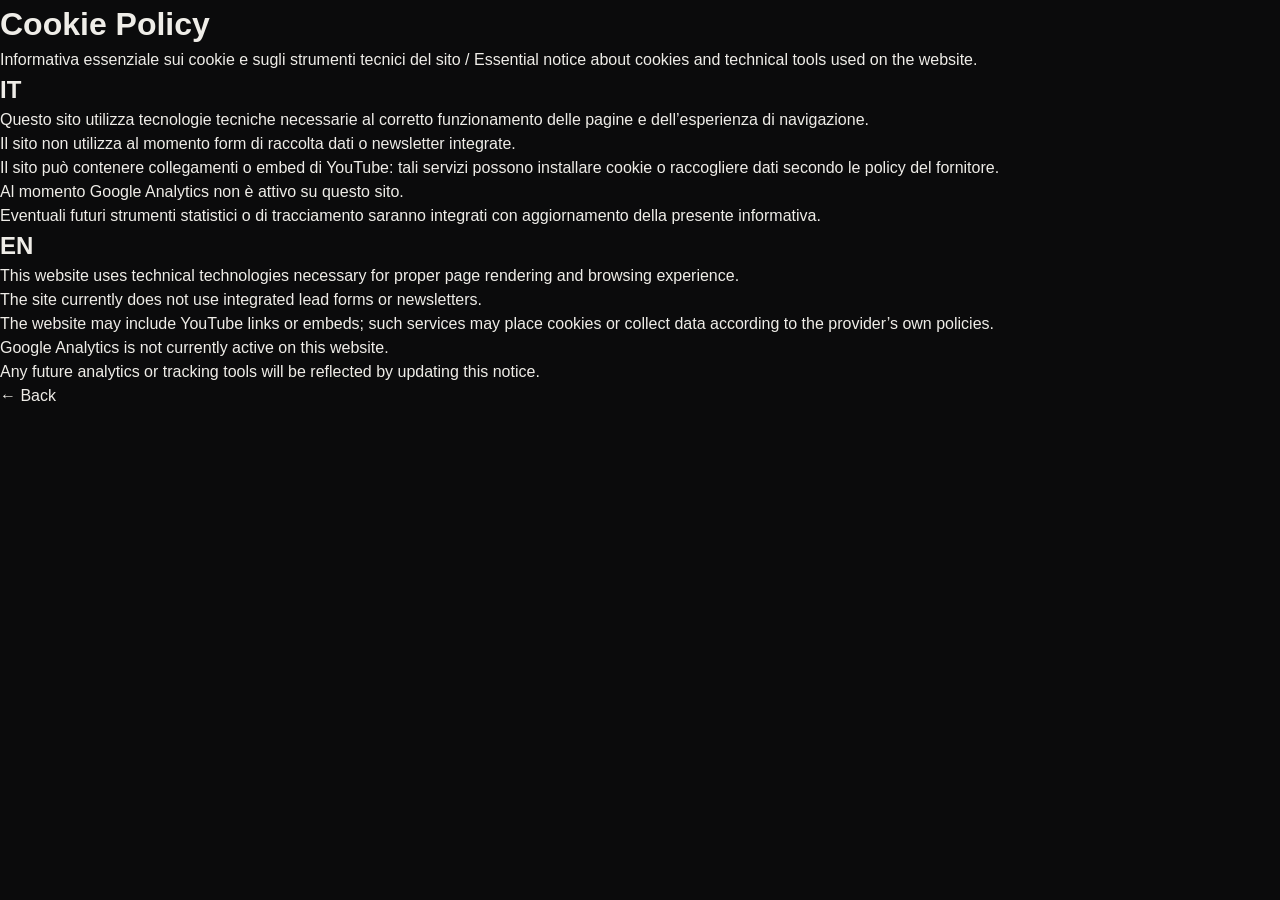
<file: cookie.html>
<!DOCTYPE html>
<html lang="it">
<head>
  <meta charset="UTF-8">
  <meta name="viewport" content="width=device-width, initial-scale=1.0">
  <title>Cookie Policy — Andrea Monzani</title>
  <link rel="preconnect" href="https://api.fontshare.com">
  <link href="https://api.fontshare.com/v2/css?f[]=satoshi@300,400,500,700,900&display=swap" rel="stylesheet">
  <link rel="stylesheet" href="styles/main.css?v=10">
</head>
<body>
  <main class="legal-page">
    <div class="legal-wrap">
      <h1>Cookie Policy</h1>
      <p class="legal-lead">Informativa essenziale sui cookie e sugli strumenti tecnici del sito / Essential notice about cookies and technical tools used on the website.</p>

      <section class="legal-section">
        <h2>IT</h2>
        <ul>
          <li>Questo sito utilizza tecnologie tecniche necessarie al corretto funzionamento delle pagine e dell’esperienza di navigazione.</li>
          <li>Il sito non utilizza al momento form di raccolta dati o newsletter integrate.</li>
          <li>Il sito può contenere collegamenti o embed di YouTube: tali servizi possono installare cookie o raccogliere dati secondo le policy del fornitore.</li>
          <li>Al momento Google Analytics non è attivo su questo sito.</li>
          <li>Eventuali futuri strumenti statistici o di tracciamento saranno integrati con aggiornamento della presente informativa.</li>
        </ul>
      </section>

      <section class="legal-section">
        <h2>EN</h2>
        <ul>
          <li>This website uses technical technologies necessary for proper page rendering and browsing experience.</li>
          <li>The site currently does not use integrated lead forms or newsletters.</li>
          <li>The website may include YouTube links or embeds; such services may place cookies or collect data according to the provider’s own policies.</li>
          <li>Google Analytics is not currently active on this website.</li>
          <li>Any future analytics or tracking tools will be reflected by updating this notice.</li>
        </ul>
      </section>

      <a class="legal-back" href="index.html">← Back</a>
    </div>
  </main>
</body>
</html>
</file>
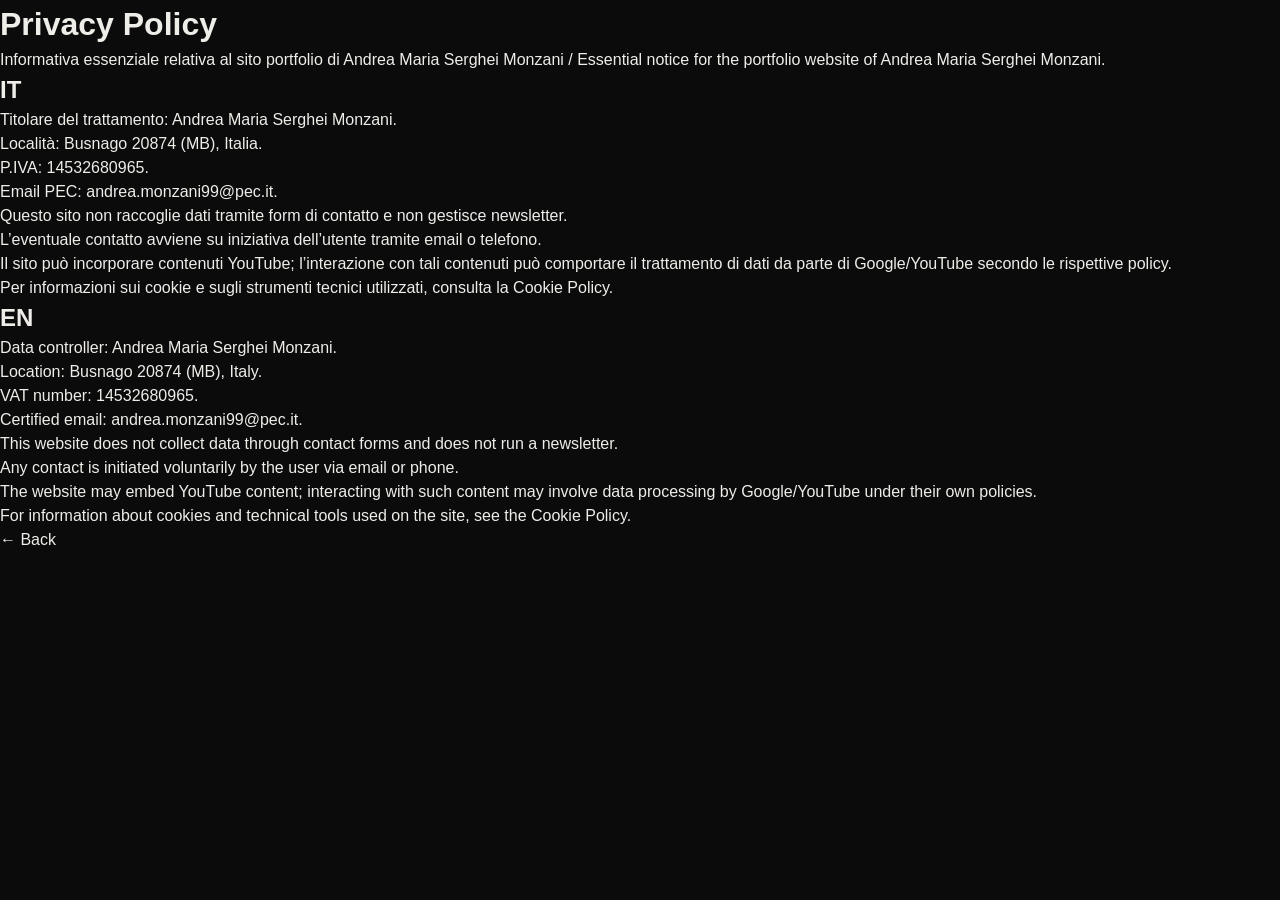
<file: privacy.html>
<!DOCTYPE html>
<html lang="it">
<head>
  <meta charset="UTF-8">
  <meta name="viewport" content="width=device-width, initial-scale=1.0">
  <title>Privacy Policy — Andrea Monzani</title>
  <link rel="preconnect" href="https://api.fontshare.com">
  <link href="https://api.fontshare.com/v2/css?f[]=satoshi@300,400,500,700,900&display=swap" rel="stylesheet">
  <link rel="stylesheet" href="styles/main.css?v=10">
</head>
<body>
  <main class="legal-page">
    <div class="legal-wrap">
      <h1>Privacy Policy</h1>
      <p class="legal-lead">Informativa essenziale relativa al sito portfolio di Andrea Maria Serghei Monzani / Essential notice for the portfolio website of Andrea Maria Serghei Monzani.</p>

      <section class="legal-section">
        <h2>IT</h2>
        <ul>
          <li>Titolare del trattamento: Andrea Maria Serghei Monzani.</li>
          <li>Località: Busnago 20874 (MB), Italia.</li>
          <li>P.IVA: 14532680965.</li>
          <li>Email PEC: <a href="mailto:andrea.monzani99@pec.it">andrea.monzani99@pec.it</a>.</li>
          <li>Questo sito non raccoglie dati tramite form di contatto e non gestisce newsletter.</li>
          <li>L’eventuale contatto avviene su iniziativa dell’utente tramite email o telefono.</li>
          <li>Il sito può incorporare contenuti YouTube; l’interazione con tali contenuti può comportare il trattamento di dati da parte di Google/YouTube secondo le rispettive policy.</li>
          <li>Per informazioni sui cookie e sugli strumenti tecnici utilizzati, consulta la Cookie Policy.</li>
        </ul>
      </section>

      <section class="legal-section">
        <h2>EN</h2>
        <ul>
          <li>Data controller: Andrea Maria Serghei Monzani.</li>
          <li>Location: Busnago 20874 (MB), Italy.</li>
          <li>VAT number: 14532680965.</li>
          <li>Certified email: <a href="mailto:andrea.monzani99@pec.it">andrea.monzani99@pec.it</a>.</li>
          <li>This website does not collect data through contact forms and does not run a newsletter.</li>
          <li>Any contact is initiated voluntarily by the user via email or phone.</li>
          <li>The website may embed YouTube content; interacting with such content may involve data processing by Google/YouTube under their own policies.</li>
          <li>For information about cookies and technical tools used on the site, see the Cookie Policy.</li>
        </ul>
      </section>

      <a class="legal-back" href="index.html">← Back</a>
    </div>
  </main>
</body>
</html>
</file>
<file: styles/main.css>
:root {
  --bg: #0b0b0c;
  --fg: #efede8;
  --muted: #c4becb;
  --line: rgba(239, 237, 232, 0.11);
  --line-strong: rgba(239, 237, 232, 0.22);
  --accent: #8f79e6;
  --accent-soft: rgba(143, 121, 230, 0.22);
  --accent-glow: rgba(143, 121, 230, 0.42);
  --surface: rgba(255, 255, 255, 0.025);
  --surface-strong: #151419;
  --header-bg: rgba(11, 11, 12, 0.45);
  --font: "Satoshi", -apple-system, BlinkMacSystemFont, "Segoe UI", sans-serif;
  --gutter: clamp(20px, 5vw, 92px);
  --section-pad: clamp(68px, 10vw, 150px);
  --ease: cubic-bezier(0.16, 1, 0.3, 1);
  --pointer-x: 50%;
  --pointer-y: 50%;
  --scroll-shift: 0px;
}

/* MODALITÀ INVERTITA (SHAKE / TOGGLE) */
html.theme-inverted {
  --bg: #efede8;
  --fg: #0b0b0c;
  --muted: #4a4654;
  --line: rgba(11, 11, 12, 0.12);
  --line-strong: rgba(11, 11, 12, 0.24);
  --accent: #6849d6;
  --accent-soft: rgba(104, 73, 214, 0.16);
  --accent-glow: rgba(104, 73, 214, 0.32);
  --surface: rgba(11, 11, 12, 0.035);
  --surface-strong: #e4e1da;
  --header-bg: rgba(239, 237, 232, 0.68);
}

html.theme-inverted .client-slot img { filter: grayscale(1) brightness(0.15); }
html.theme-inverted .desktop-nav-wrap { background: linear-gradient(0deg, #e5e2db, #f4f2ee); box-shadow: inset 0 2px 6px rgba(11, 11, 12, 0.08); }
html.theme-inverted .desktop-nav-wrap .active-bubble { background: linear-gradient(180deg, #1b1a1f, #0b0b0c); box-shadow: 0 4px 12px rgba(11, 11, 12, 0.25); }
html.theme-inverted .nav-item-desktop.active { color: #efede8; }
html.theme-inverted .desktop-nav-wrap .hover-bubble { background: rgba(11, 11, 12, 0.06); box-shadow: none; }

* { box-sizing: border-box; }
html { scroll-behavior: smooth; }

body {
  margin: 0;
  background: var(--bg);
  color: var(--fg);
  font-family: var(--font);
  font-size: 16px;
  line-height: 1.5;
  overflow-x: hidden;
  cursor: none;
  transition: background-color 0.55s var(--ease), color 0.55s var(--ease);
}

@media (pointer: fine) { body, a, button, * { cursor: none !important; } }
@media (pointer: coarse) { .cursor { display: none !important; } body, a, button, * { cursor: auto !important; } }

.en { display: none; }
html.lang-en .it { display: none; }
html.lang-en .en { display: inline; }

h1, h2, h3, p { margin: 0; }
img { max-width: 100%; height: auto; display: block; }
a { color: inherit; text-decoration: none; }
button { font: inherit; color: inherit; background: none; border: 0; padding: 0; cursor: pointer; text-align: left; }
ul, ol { list-style: none; padding: 0; margin: 0; }

.skip-link { position: absolute; left: 0; top: -48px; background: var(--accent); color: #fff; padding: 12px 20px; z-index: 10002; font-weight: 600; transition: top 0.2s var(--ease); }
.skip-link:focus { top: 0; }
:focus-visible { outline: 2px solid var(--accent); outline-offset: 3px; }

/* INTRO CURTAIN */
.intro-curtain {
  position: fixed;
  inset: 0;
  z-index: 10000;
  background: #0b0b0c;
  color: #efede8;
  display: grid;
  place-items: center;
  clip-path: inset(0 0 0 0);
  transition: clip-path 0.75s cubic-bezier(0.76, 0, 0.24, 1), opacity 0.4s ease;
  pointer-events: none;
}
.intro-curtain.is-done {
  clip-path: inset(0 0 100% 0);
  opacity: 0;
}
.intro-inner {
  display: flex;
  flex-direction: column;
  align-items: center;
  gap: 8px;
}
.intro-tc {
  font-variant-numeric: tabular-nums;
  font-size: 0.85rem;
  letter-spacing: 0.2em;
  color: var(--accent);
  font-weight: 600;
}
.intro-name {
  font-size: clamp(1.2rem, 3vw, 1.8rem);
  font-weight: 700;
  letter-spacing: -0.02em;
}

.grain { position: fixed; inset: -25%; width: 150%; height: 150%; z-index: 9997; pointer-events: none; opacity: 0.04; mix-blend-mode: overlay; background-image: url("data:image/svg+xml,%3Csvg xmlns='http://www.w3.org/2000/svg' width='140' height='140'%3E%3Cfilter id='n'%3E%3CfeTurbulence type='fractalNoise' baseFrequency='0.85' numOctaves='2' stitchTiles='stitch'/%3E%3C/filter%3E%3Crect width='100%25' height='100%25' filter='url(%23n)'/%3E%3C/svg%3E"); }
.bg-ambient { position: fixed; inset: 0; z-index: -1; pointer-events: none; background: radial-gradient(640px circle at var(--pointer-x) var(--pointer-y), rgba(143, 121, 230, 0.11), transparent 62%); }

.cursor { position: fixed; top: 0; left: 0; width: 0; height: 0; z-index: 9999; pointer-events: none; opacity: 0; transition: opacity 0.2s var(--ease); }
.cursor--visible { opacity: 1; }
.cursor-ring { position: absolute; top: -18px; left: -18px; width: 36px; height: 36px; border: 1px solid var(--fg); border-radius: 50%; opacity: 0.5; transition: width 0.2s var(--ease), height 0.2s var(--ease), top 0.2s var(--ease), left 0.2s var(--ease), transform 0.15s var(--ease); }
.cursor-dot { position: absolute; top: -2px; left: -2px; width: 4px; height: 4px; border-radius: 50%; background: var(--accent); }
.cursor-label { position: absolute; top: 28px; left: -30px; width: 90px; text-align: center; font-size: 0.75rem; font-weight: 700; letter-spacing: 0.08em; text-transform: uppercase; color: var(--accent); opacity: 0; transition: opacity 0.2s var(--ease); }
.cursor--active .cursor-ring { width: 56px; height: 56px; top: -28px; left: -28px; border-color: var(--line-strong); }
.cursor--play .cursor-ring { width: 68px; height: 68px; top: -34px; left: -34px; border-color: var(--accent); }
.cursor--play .cursor-label { opacity: 1; }

/* HEADER */
.site-header {
  position: fixed; top: 0; left: 0; right: 0; z-index: 500;
  display: grid; grid-template-columns: 1fr auto 1fr; align-items: center;
  padding: 18px var(--gutter);
  backdrop-filter: blur(18px);
  background: var(--header-bg);
  transition: background-color 0.5s var(--ease);
}
.logo-mark { justify-self: flex-start; }
.logo-mark a { display: flex; align-items: center; gap: 10px; font-weight: 700; font-size: 1.05rem; }
.logo-mark svg { width: 24px; height: 24px; }

.header-controls { justify-self: flex-end; display: flex; align-items: center; gap: 14px; z-index: 10; }
.theme-toggle {
  width: 28px; height: 28px; border-radius: 50%;
  border: 1px solid var(--line-strong);
  display: grid; place-items: center;
  background: var(--surface);
  transition: border-color 0.3s var(--ease), transform 0.35s var(--ease);
}
.theme-toggle:hover { border-color: var(--accent); transform: rotate(180deg); }
.theme-toggle-disc { width: 12px; height: 12px; border-radius: 50%; background: linear-gradient(90deg, var(--fg) 50%, transparent 50%); border: 1px solid var(--fg); }

.lang-wrap { display: flex; align-items: center; gap: 6px; }
.lang-switch { font-size: 0.85rem; color: var(--muted); font-weight: 500; transition: color 0.2s; }
.lang-switch:hover, .lang-switch[aria-pressed="true"] { color: var(--fg); font-weight: 700; }
.nav-sep { color: var(--line-strong); font-size: 0.85rem; margin: 0 -4px; }

.desktop-nav-wrap {
  justify-self: center;
  border: 1px solid var(--line-strong); border-radius: 500px; position: relative;
  box-shadow: inset 0 4px 10px rgba(0, 0, 0, 0.55);
  background: linear-gradient(0deg, #141416, #242428);
  display: inline-flex; align-items: center; padding: 6px; gap: 4px;
}
.nav-item-desktop {
  z-index: 10; position: relative; display: flex; align-items: center; justify-content: center;
  padding: 10px 20px; color: var(--fg); font-weight: 500; font-size: 0.92rem; white-space: nowrap; line-height: 1;
  transition: color 0.3s var(--ease);
}
.nav-item-desktop.active { color: #0b0b0c; font-weight: 700; }
.desktop-nav-wrap .bubble {
  position: absolute; top: 0; left: 0; border-radius: 500px; pointer-events: none; opacity: 0;
  transition: transform 0.4s var(--ease), width 0.4s var(--ease), height 0.4s var(--ease), opacity 0.3s;
}
.desktop-nav-wrap .active-bubble { z-index: 2; background: linear-gradient(180deg, #f2f2f2, #b3b3b3); box-shadow: inset 0 2px 7px #fff, 0 4px 14px rgba(0, 0, 0, 0.4); }
.desktop-nav-wrap .hover-bubble { z-index: 1; background: linear-gradient(180deg, var(--line-strong), #212121); }

/* HERO: DIRECTOR'S SPOTLIGHT STAGE */
.hero {
  position: relative;
  min-height: 100svh;
  display: grid;
  grid-template-columns: minmax(320px, 0.92fr) minmax(380px, 1.08fr);
  align-items: center;
  gap: clamp(32px, 5vw, 72px);
  padding: calc(var(--gutter) * 1.45) var(--gutter) var(--gutter);
  overflow-x: clip;
}
.hero-content { position: relative; z-index: 2; }
.eyebrow { font-size: 0.78rem; letter-spacing: 0.14em; text-transform: uppercase; color: var(--muted); font-weight: 600; display: block; margin-bottom: 18px; }
.hero h1 { font-weight: 700; font-size: clamp(2.4rem, 4.8vw, 4.5rem); line-height: 1.04; letter-spacing: -0.025em; }
.hero-sub { margin-top: 20px; max-width: 40ch; color: var(--muted); font-size: clamp(0.98rem, 1.3vw, 1.08rem); line-height: 1.6; }

/* Tracklist Interattiva */
.hero-tracklist {
  margin-top: 32px;
  display: flex;
  flex-direction: column;
  border-top: 1px solid var(--line);
}
.track-item {
  display: grid;
  grid-template-columns: 32px 1fr auto;
  align-items: center;
  gap: 12px;
  padding: 13px 6px;
  border-bottom: 1px solid var(--line);
  color: var(--muted);
  transition: color 0.3s var(--ease), padding-left 0.3s var(--ease), border-color 0.3s var(--ease);
}
.track-item:hover,
.track-item.is-active {
  color: var(--fg);
  padding-left: 12px;
  border-bottom-color: var(--accent);
}
.track-num { font-variant-numeric: tabular-nums; font-size: 0.78rem; color: var(--accent); font-weight: 700; }
.track-name { font-size: 0.96rem; font-weight: 600; letter-spacing: -0.01em; }
.track-year { font-variant-numeric: tabular-nums; font-size: 0.78rem; opacity: 0.7; }

/* Stage Widescreen Oversize */
.hero-stage-wrap {
  position: relative;
  width: 100%;
  z-index: 2;
}
.hero-orb { position: absolute; border-radius: 50%; filter: blur(64px); opacity: 0.55; pointer-events: none; z-index: 0; }
.hero-orb-a { width: 240px; height: 240px; top: -12%; left: 4%; background: rgba(143, 121, 230, 0.22); }
.hero-orb-b { width: 280px; height: 280px; right: -4%; bottom: -10%; background: rgba(143, 121, 230, 0.12); }

.hero-stage {
  position: relative;
  z-index: 1;
  width: 100%;
  aspect-ratio: 16 / 10;
  border-radius: 20px;
  overflow: hidden;
  background: #121216;
  border: 1px solid var(--line-strong);
  box-shadow: 0 32px 72px rgba(0, 0, 0, 0.48);
  display: block;
  transform: perspective(1200px) rotateX(var(--rx, 0deg)) rotateY(var(--ry, 0deg));
  transition: transform 0.5s var(--ease), border-color 0.35s var(--ease), box-shadow 0.35s var(--ease);
  --mx: 50%;
  --my: 50%;
  --rx: 0deg;
  --ry: 0deg;
}
.hero-stage:hover, .hero-stage:focus-visible {
  border-color: var(--accent);
  box-shadow: 0 40px 88px rgba(0, 0, 0, 0.62), 0 0 36px -8px var(--accent-glow);
}
.hero-stage.is-tilting { transition: transform 0.1s linear, border-color 0.35s var(--ease), box-shadow 0.35s var(--ease); }

.stage-media { position: absolute; inset: 0; overflow: hidden; }
.stage-media img {
  width: 100%; height: 100%; object-fit: cover;
  transform: scale(1.03);
  transition: transform 0.7s var(--ease), opacity 0.35s var(--ease);
}
.hero-stage:hover .stage-media img { transform: scale(1.07); }
.stage-media img.is-swapping { opacity: 0.35; transform: scale(1.08); }

.stage-sheen {
  position: absolute; inset: 0; z-index: 2; pointer-events: none; opacity: 0;
  background: radial-gradient(360px circle at var(--mx) var(--my), rgba(255, 255, 255, 0.22), rgba(143, 121, 230, 0.14) 40%, transparent 72%);
  mix-blend-mode: screen; transition: opacity 0.35s var(--ease);
}
.hero-stage:hover .stage-sheen { opacity: 1; }

.stage-rim {
  position: absolute; inset: 0; z-index: 3; border-radius: inherit; pointer-events: none; padding: 1px;
  background: radial-gradient(280px circle at var(--mx) var(--my), rgba(182, 165, 255, 0.9), rgba(143, 121, 230, 0.25) 48%, transparent 78%);
  -webkit-mask: linear-gradient(#fff 0 0) content-box, linear-gradient(#fff 0 0);
  -webkit-mask-composite: xor; mask-composite: exclude; opacity: 0; transition: opacity 0.35s var(--ease);
}
.hero-stage:hover .stage-rim { opacity: 1; }

.stage-overlay { position: absolute; inset: 0; z-index: 2; background: linear-gradient(0deg, rgba(10, 10, 12, 0.88) 0%, rgba(10, 10, 12, 0.15) 55%, transparent 100%); pointer-events: none; }
.stage-hud {
  position: absolute; inset: auto 0 0 0; z-index: 4;
  padding: 24px 26px; display: flex; align-items: flex-end; justify-content: space-between; gap: 16px;
  color: #efede8;
}
.stage-meta { display: flex; flex-direction: column; gap: 4px; }
.stage-badge { font-size: 0.72rem; letter-spacing: 0.1em; text-transform: uppercase; color: #c4becb; font-weight: 600; }
.stage-title { font-size: clamp(1.1rem, 1.8vw, 1.45rem); font-weight: 700; letter-spacing: -0.015em; }
.stage-play-pill {
  width: 48px; height: 48px; border-radius: 50%; flex: none;
  background: var(--accent); color: #fff; display: grid; place-items: center; font-size: 0.95rem;
  box-shadow: 0 8px 24px var(--accent-glow);
  transition: transform 0.35s var(--ease);
}
.hero-stage:hover .stage-play-pill { transform: scale(1.1); }

/* SHOWREEL & PARTICELLE SOTTILI */
.showreel-premium { padding: var(--section-pad) var(--gutter); display: flex; justify-content: center; }
.showreel-container { position: relative; width: 100%; max-width: 1240px; }
.showreel-3d-backdrop { position: absolute; inset: 20px -10px -20px 10px; background: linear-gradient(135deg, var(--accent), #6e58c9); filter: blur(42px); opacity: 0.28; border-radius: 40px; pointer-events: none; transition: opacity 0.4s var(--ease); }
.showreel-btn-massive { position: relative; width: 100%; aspect-ratio: 21 / 9; min-height: 380px; border-radius: 28px; overflow: hidden; display: flex; flex-direction: column; justify-content: flex-end; padding: 40px; border: 1px solid var(--line-strong); box-shadow: 0 40px 100px rgba(0, 0, 0, 0.5); transition: transform 0.4s var(--ease), border-color 0.4s var(--ease); }
.showreel-btn-massive:hover, .showreel-btn-massive:focus-visible { transform: translateY(-4px); border-color: var(--accent); }
.showreel-bg { position: absolute; inset: 0; z-index: 1; border-radius: inherit; overflow: hidden; }
.showreel-poster-new { position: absolute; inset: -5%; }
.showreel-poster-new img { width: 100%; height: 100%; object-fit: cover; filter: saturate(1.1) brightness(0.6); animation: bg-zoom 20s infinite alternate linear; }
.showreel-overlay { position: absolute; inset: 0; background: linear-gradient(0deg, rgba(11, 11, 12, 0.9) 0%, rgba(11, 11, 12, 0.1) 100%); }
.showreel-bottom-content { position: relative; z-index: 2; display: flex; align-items: center; gap: 24px; width: 100%; margin-top: auto; }

.dust-particles { position: absolute; inset: 0; z-index: 1; pointer-events: none; overflow: hidden; mix-blend-mode: screen; }
.dust { position: absolute; background: rgba(255, 255, 255, 0.72); border-radius: 50%; box-shadow: 0 0 6px 1px rgba(255, 255, 255, 0.4); opacity: 0; animation: float-dust linear infinite; }
.dust-1 { left: 15%; top: 90%; width: 2.5px; height: 2.5px; animation-duration: 12s; }
.dust-2 { left: 60%; top: 95%; width: 3px; height: 3px; animation-delay: 1s; animation-duration: 16s; }
.dust-3 { left: 80%; top: 70%; width: 2px; height: 2px; animation-delay: 4s; animation-duration: 13s; }
.dust-4 { left: 35%; top: 80%; width: 3px; height: 3px; animation-delay: 2s; animation-duration: 15s; }
.dust-5 { left: 70%; top: 85%; width: 3px; height: 3px; animation-delay: 5s; animation-duration: 17s; }
.dust-6 { left: 50%; top: 90%; width: 2px; height: 2px; animation-delay: 3s; animation-duration: 11s; }
.dust-7 { left: 25%; top: 75%; width: 2.5px; height: 2.5px; animation-delay: 6s; animation-duration: 14s; }

.play-pulse-ring { flex: none; width: 80px; height: 80px; border-radius: 50%; background: var(--accent); color: #fff; display: grid; place-items: center; font-size: 1.4rem; transition: transform 0.4s var(--ease); }
.showreel-btn-massive:hover .play-pulse-ring { transform: scale(1.1); }
.showreel-massive-title { font-size: clamp(2.2rem, 5.5vw, 4.2rem); font-weight: 800; letter-spacing: -0.03em; color: #fff; }

/* LAVORI: EDITORIAL CINEMA SCOPE */
.works { padding: var(--section-pad) var(--gutter); }
.section-head { display: flex; flex-wrap: wrap; align-items: baseline; justify-content: space-between; gap: 16px; margin-bottom: clamp(32px, 4.5vw, 56px); }
.section-head h2 { font-weight: 700; font-size: clamp(1.9rem, 4vw, 3rem); }
.section-head p { color: var(--muted); max-width: 36ch; }

.works-editorial {
  display: grid;
  grid-template-columns: repeat(2, minmax(0, 1fr));
  gap: 20px;
}
.work-card {
  position: relative;
  width: 100%;
  aspect-ratio: 16 / 10;
  border-radius: 18px;
  padding: 28px;
  display: flex;
  flex-direction: column;
  justify-content: flex-end;
  overflow: hidden;
  background: #101014;
  border: 1px solid var(--line);
  color: #efede8;
  transition: transform 0.45s var(--ease), border-color 0.35s var(--ease), box-shadow 0.45s var(--ease);
}
.work-card--wide {
  grid-column: 1 / -1;
  aspect-ratio: 21 / 9;
}
.work-thumb { position: absolute; inset: 0; z-index: 0; overflow: hidden; }
.work-thumb::after { content: ""; position: absolute; inset: 0; background: linear-gradient(180deg, transparent 35%, rgba(11, 11, 12, 0.92) 100%); pointer-events: none; }
.work-thumb img { width: 100%; height: 100%; object-fit: cover; filter: saturate(0.92) brightness(0.84); transition: transform 0.7s var(--ease), filter 0.5s var(--ease); }
.work-card:hover .work-thumb img, .work-card:focus-visible .work-thumb img { filter: saturate(1.08) brightness(0.96); transform: scale(1.04); }
.work-card:hover, .work-card:focus-visible { transform: translateY(-4px); border-color: var(--accent); box-shadow: 0 28px 56px rgba(0, 0, 0, 0.48); }

.work-sheen {
  position: absolute; inset: 0; z-index: 1; pointer-events: none; opacity: 0;
  background: linear-gradient(125deg, rgba(143, 121, 230, 0.18), transparent 45%, rgba(255, 255, 255, 0.08));
  transition: opacity 0.4s var(--ease);
}
.work-card:hover .work-sheen { opacity: 1; }

.work-logo { position: absolute; top: 20px; right: 20px; font-size: 0.68rem; letter-spacing: 0.09em; font-weight: 700; color: #efede8; background: rgba(11, 11, 12, 0.68); padding: 5px 12px; border-radius: 999px; border: 1px solid rgba(239, 237, 232, 0.2); z-index: 2; }
.work-meta { position: relative; z-index: 2; }
.work-meta h3 { font-weight: 700; font-size: clamp(1.15rem, 2vw, 1.65rem); color: #efede8; }
.work-meta p { color: #c4becb; font-size: 0.88rem; margin-top: 4px; }

/* WORKFLOW: EDITORIAL TIMECODE */
.workflow { padding: var(--section-pad) var(--gutter); border-top: 1px solid var(--line); }
.process-scrubber { display: none; }

.timeline-shell { position: relative; margin-top: 40px; padding-left: 36px; }
.timeline-axis { position: absolute; left: 8px; top: 0; bottom: 0; width: 2px; }
.timeline-axis-line { position: absolute; inset: 0; background: var(--line-strong); }
.timeline-axis-progress { position: absolute; top: 0; left: 0; right: 0; height: 0; background: var(--accent); transition: height 0.2s linear; }

.timeline-cinematic { display: flex; flex-direction: column; gap: 20px; }
.timeline-step {
  display: grid;
  grid-template-columns: 88px 1fr;
  align-items: center;
  gap: 24px;
  padding: 24px 28px;
  border-radius: 18px;
  background: var(--surface);
  border: 1px solid var(--line);
  opacity: 0.48;
  transition: opacity 0.4s var(--ease), border-color 0.4s var(--ease), transform 0.4s var(--ease);
}
.timeline-step.is-active {
  opacity: 1;
  border-color: var(--accent-soft);
  transform: translateX(4px);
}
.timeline-tc {
  font-variant-numeric: tabular-nums;
  font-size: 0.95rem;
  font-weight: 700;
  letter-spacing: 0.12em;
  color: var(--accent);
}
.timeline-card h3 { font-weight: 600; font-size: 1.35rem; color: var(--fg); }
.timeline-card p { font-size: 0.92rem; margin-top: 6px; color: var(--muted); }

/* CLIENTS */
.clients { padding: var(--section-pad) 0; border-top: 1px solid var(--line); }
.clients .section-head { padding: 0 var(--gutter); }
.marquee-bleed { overflow: hidden; margin-top: 36px; }
.marquee-track { display: flex; gap: 64px; width: max-content; animation: marquee 85s linear infinite; }
.client-slot { width: 150px; height: 70px; display: flex; align-items: center; justify-content: center; flex: none; }
.client-slot img { max-height: 32px; width: auto; filter: grayscale(1) brightness(1.6); opacity: 0.6; transition: opacity 0.2s var(--ease); }
.client-slot img:hover { opacity: 1; }

/* CONTATTI & GAFFER TAPE PEEL-OFF (FIX CENTRATURA ANDROID) */
.final-cta { padding: calc(var(--section-pad) * 1.2) var(--gutter); border-top: 1px solid var(--line); }
.final-cta h2 { font-weight: 700; font-size: clamp(3rem, 9vw, 6.8rem); line-height: 0.95; }
.final-cta p { color: var(--muted); margin-top: 20px; max-width: 40ch; font-size: 1.05rem; }
.contact-row { margin-top: 40px; display: flex; flex-wrap: wrap; align-items: center; gap: 18px; }

.cta-pill {
  height: 56px; padding: 0 28px; border-radius: 16px;
  border: 1px solid var(--line-strong);
  display: inline-grid; place-items: center;
  background: var(--surface); font-size: 0.95rem; font-weight: 600; line-height: 1;
  transition: border-color 0.35s var(--ease), transform 0.35s var(--ease);
}
.cta-pill:hover, .cta-pill:focus-visible { border-color: var(--accent); transform: translateY(-2px); }

.phone-reveal {
  position: relative;
  height: 56px;
  min-width: 256px;
  border-radius: 16px;
  display: inline-grid;
  place-items: center;
  perspective: 900px;
  overflow: visible;
  isolation: isolate;
}
.phone-underlayer {
  position: absolute; inset: 0; border-radius: inherit; z-index: 1;
  background: linear-gradient(135deg, rgba(143, 121, 230, 0.16), rgba(143, 121, 230, 0.04));
  border: 1px solid var(--accent);
  display: flex; align-items: center; justify-content: center; gap: 10px;
}
.phone-dot { width: 7px; height: 7px; border-radius: 50%; background: var(--accent); opacity: 0; transform: scale(0.5); transition: opacity 0.4s var(--ease) 0.12s, transform 0.4s var(--ease) 0.12s; }
.phone-reveal .num { font-variant-numeric: tabular-nums; font-weight: 700; font-size: 0.98rem; letter-spacing: 0.04em; color: var(--fg); line-height: 1; opacity: 0; transform: translateY(4px); transition: opacity 0.4s var(--ease) 0.1s, transform 0.4s var(--ease) 0.1s; }

.peel-layer {
  position: absolute; inset: 0; z-index: 2; border-radius: inherit;
  transform-origin: bottom left;
  transition: transform 0.65s cubic-bezier(0.22, 1, 0.36, 1), opacity 0.45s var(--ease);
  pointer-events: none;
}
.peel-surface {
  position: absolute; inset: 0; border-radius: inherit;
  background: linear-gradient(155deg, var(--surface-strong), var(--bg));
  border: 1px solid var(--line-strong);
  display: grid; place-items: center;
  color: var(--fg); font-size: 0.95rem; font-weight: 600; line-height: 1; text-align: center;
  clip-path: polygon(0 0, calc(100% - 18px) 0, 100% 18px, 100% 100%, 0 100%);
  transition: clip-path 0.35s var(--ease), border-color 0.35s var(--ease);
}
.peel-corner {
  position: absolute; top: 0; right: 0; width: 18px; height: 18px; border-bottom-left-radius: 5px;
  background: linear-gradient(225deg, transparent 48%, rgba(255, 255, 255, 0.28) 50%, var(--accent-soft) 100%);
  transition: width 0.35s var(--ease), height 0.35s var(--ease);
}
.phone-reveal:hover .peel-surface { clip-path: polygon(0 0, calc(100% - 28px) 0, 100% 28px, 100% 100%, 0 100%); border-color: var(--accent-soft); }
.phone-reveal:hover .peel-corner { width: 28px; height: 28px; }

.phone-reveal.is-revealed .peel-layer {
  transform: rotateZ(-14deg) rotateY(-56deg) rotateX(32deg) translate3d(-16px, -36px, 28px);
  opacity: 0;
}
.phone-reveal.is-revealed .num,
.phone-reveal.is-revealed .phone-dot { opacity: 1; transform: translateY(0) scale(1); }

/* FOOTER */
.site-footer { padding: 0 var(--gutter) 40px; }
.footer-glass { display: flex; flex-direction: column; gap: 20px; padding: 32px; border-radius: 24px; background: var(--surface); border: 1px solid var(--line); backdrop-filter: blur(20px); }
.footer-legal { display: flex; flex-direction: column; gap: 6px; }
.footer-legal .copy { font-weight: 600; color: var(--fg); font-size: 1.02rem; }
.footer-legal .details { color: var(--muted); font-size: 0.85rem; }
.footer-nav { display: flex; gap: 12px; flex-wrap: wrap; }
.footer-pill { padding: 8px 16px; border-radius: 100px; background: var(--surface); border: 1px solid var(--line); color: var(--muted); font-size: 0.85rem; transition: all 0.3s var(--ease); }
.footer-pill:hover { background: var(--accent-soft); border-color: var(--accent); color: var(--accent); }
.footer-pill.credits { pointer-events: none; opacity: 0.7; }
.pec-link { display: inline-block; color: var(--accent); font-size: 0.85rem; margin-top: 4px; }

.lightbox { position: fixed; inset: 0; z-index: 9998; background: rgba(6, 6, 7, 0.94); display: flex; align-items: center; justify-content: center; padding: 5vw; opacity: 0; visibility: hidden; transition: opacity 0.45s var(--ease); }
.lightbox[aria-hidden="false"] { opacity: 1; visibility: visible; }
body.lightbox-open { overflow: hidden; }
.lightbox-frame { width: min(100%, 1100px); aspect-ratio: 16 / 9; background: #141416; border: 1px solid rgba(239, 237, 232, 0.2); position: relative; }
.lightbox-frame iframe { width: 100%; height: 100%; border: 0; }
.lightbox-close { position: absolute; top: -46px; right: 0; font-size: 0.85rem; color: #efede8; }

@keyframes marquee { from { transform: translateX(0); } to { transform: translateX(-50%); } }
@keyframes float-dust { 0% { transform: translateY(0) scale(0.8); opacity: 0; } 20% { opacity: 0.75; } 80% { opacity: 0.75; } 100% { transform: translateY(-150px) scale(1.3); opacity: 0; } }
@keyframes bg-zoom { 0% { transform: scale(1); } 100% { transform: scale(1.08); } }

@media (min-width: 800px) {
  .footer-glass { flex-direction: row; justify-content: space-between; align-items: center; }
}

@media (max-width: 980px) {
  .hero { grid-template-columns: 1fr; min-height: auto; padding-top: 118px; gap: 36px; }
  .works-editorial { grid-template-columns: 1fr; }
  .work-card--wide { aspect-ratio: 16 / 10; }
  .showreel-btn-massive { aspect-ratio: 16 / 9; min-height: auto; }
}

/* MOBILE FIRST — PRIORITÀ ANDROID */
@media (max-width: 600px) {
  .site-header { display: flex; justify-content: space-between; padding: 14px 20px; }
  .desktop-nav-wrap { display: none !important; }

  .hero { padding-top: 102px; padding-bottom: 24px; gap: 28px; }
  .hero-tracklist { margin-top: 22px; }
  .track-item { padding: 11px 4px; }
  .hero-stage { aspect-ratio: 16 / 10; border-radius: 16px; transform: none !important; }
  .stage-hud { padding: 16px 18px; }
  .stage-play-pill { width: 42px; height: 42px; }

  .showreel-premium { padding-top: 20px; }
  .showreel-btn-massive { border-radius: 18px; padding: 22px; min-height: 220px; align-items: center; justify-content: center; text-align: center; }
  .showreel-bottom-content { flex-direction: column; gap: 12px; margin-top: 0; align-items: center; }
  .play-pulse-ring { width: 54px; height: 54px; font-size: 1rem; }
  .showreel-massive-title { font-size: 1.5rem; }

  /* Card Lavori grandi e leggibili su mobile */
  .works-editorial { gap: 16px; }
  .work-card, .work-card--wide { aspect-ratio: 16 / 10; border-radius: 16px; padding: 18px; }

  /* Sezione Processi Mobile: Barra Timecode perfettamente centrata su Android */
  .process-scrubber {
    display: grid;
    grid-template-columns: repeat(5, 1fr);
    gap: 8px;
    margin-bottom: 18px;
  }
  .scrubber-pill {
    height: 44px;
    border-radius: 12px;
    border: 1px solid var(--line-strong);
    background: var(--surface);
    color: var(--muted);
    font-variant-numeric: tabular-nums;
    font-size: 0.92rem;
    font-weight: 700;
    line-height: 1;
    display: grid;
    place-items: center;
    transition: background-color 0.3s var(--ease), color 0.3s var(--ease), border-color 0.3s var(--ease);
  }
  .scrubber-pill.is-active {
    background: var(--accent);
    border-color: var(--accent);
    color: #fff;
  }

  .timeline-shell { margin-top: 0; padding-left: 0; }
  .timeline-axis { display: none; }
  .timeline-cinematic {
    display: flex; flex-direction: row; overflow-x: auto; scroll-snap-type: x mandatory;
    gap: 14px; padding-bottom: 10px; scrollbar-width: none; -webkit-overflow-scrolling: touch;
  }
  .timeline-cinematic::-webkit-scrollbar { display: none; }
  .timeline-step {
    flex: none; width: 100%; scroll-snap-align: center; scroll-snap-stop: always;
    grid-template-columns: 1fr; gap: 10px; padding: 24px 20px; opacity: 1 !important; transform: none !important;
  }

  .marquee-bleed { width: 100vw; margin-left: calc(50% - 50vw); }
  .marquee-track { gap: 36px; animation: marquee 34s linear infinite !important; }
  .client-slot { width: 130px; height: 64px; }

  .final-cta { padding-top: 56px; text-align: center; }
  .contact-row { flex-direction: column; align-items: center; width: 100%; }
  .phone-reveal, .cta-pill { width: 100%; max-width: 320px; }
}

@media (prefers-reduced-motion: reduce) {
  .intro-curtain { display: none !important; }
  .marquee-track, .dust, .showreel-poster-new img { animation: none !important; }
  .hero-stage, .peel-layer, body { transition: none !important; transform: none !important; }
  html { scroll-behavior: auto; }
}
</file>
